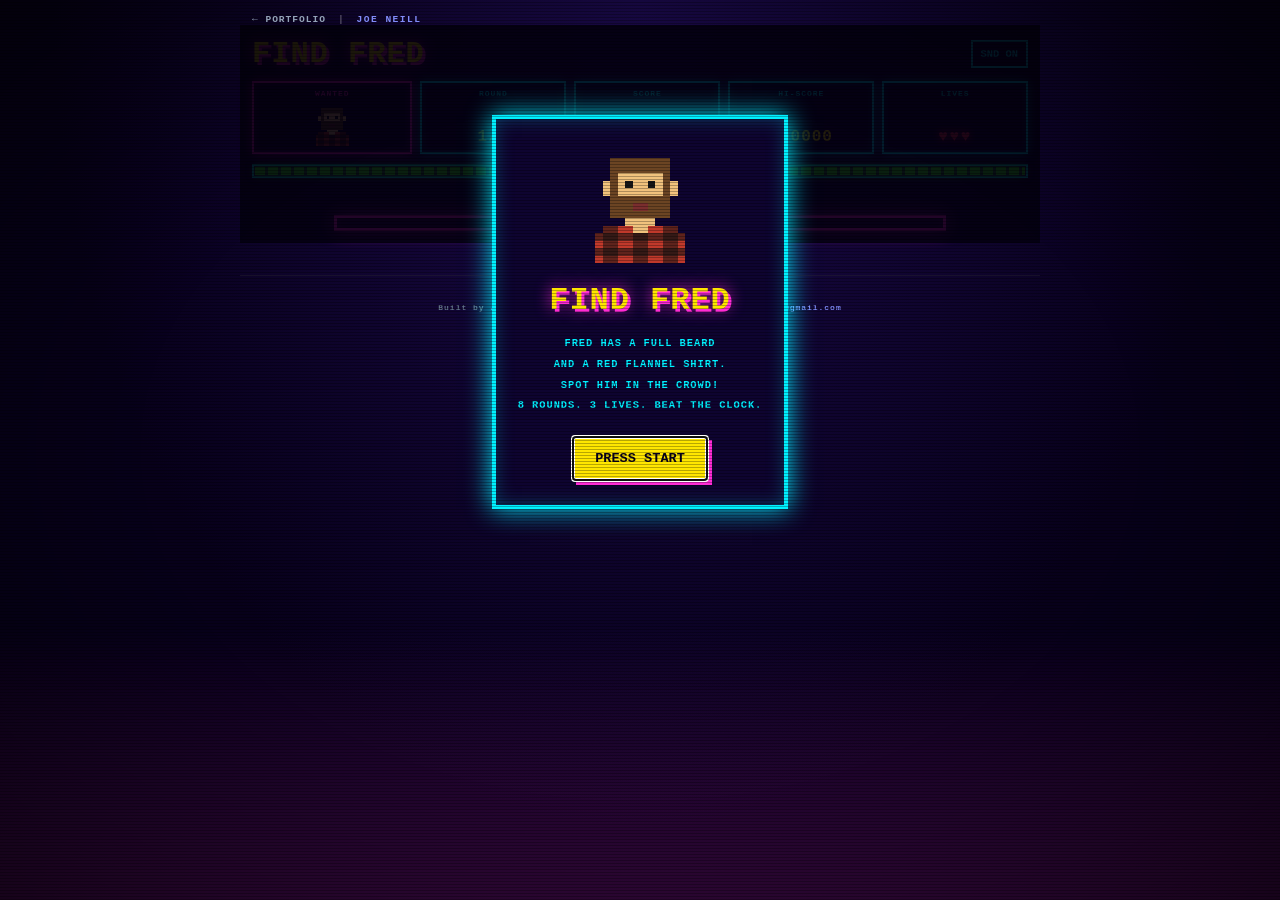
<file: games/find-fred/index.html>
<!DOCTYPE html>
<html lang="en">
<head>
  <meta charset="UTF-8">
  <meta name="viewport" content="width=device-width, initial-scale=1">
  <title>FIND FRED</title>
  <link rel="stylesheet" href="style.css">
</head>
<body>
  <nav class="site-nav">
    <a href="../../index.html" class="back-link">&larr; Portfolio</a>
    <span class="sep">|</span>
    <span class="owner">Joe Neill</span>
  </nav>

  <main class="game">
    <div class="topbar">
      <h2 class="logo">FIND FRED</h2>
      <button id="mute" class="mute" type="button" aria-pressed="false">SND ON</button>
    </div>

    <header class="hud">
      <div class="stat target"><span class="label">Wanted</span><div id="target"></div></div>
      <div class="stat"><span class="label">Round</span><span><span id="round">1</span>/<span id="total-rounds">8</span></span></div>
      <div class="stat"><span class="label">Score</span><span id="score">000000</span></div>
      <div class="stat"><span class="label">Hi-Score</span><span id="best">000000</span></div>
      <div class="stat"><span class="label">Lives</span><span id="lives" class="lives" aria-live="polite"></span></div>
    </header>

    <div class="timer" aria-hidden="true"><div id="timer-bar"></div></div>
    <p id="message" class="message" aria-live="polite">&nbsp;</p>

    <div id="board" class="board" role="group" aria-label="Find Fred board"></div>

    <div id="overlay" class="overlay">
      <div class="panel">
        <div id="overlay-art" class="overlay-art"></div>
        <h1 id="overlay-title">FIND FRED</h1>
        <p id="overlay-text"></p>
        <button id="overlay-button" type="button">PRESS START</button>
      </div>
    </div>
  </main>

  <footer class="site-footer">
    <p>Built by <a href="../../index.html">Joe Neill</a> &mdash; AI Coach &amp; Prompt Engineer &mdash; <a href="mailto:stationsix@gmail.com">stationsix@gmail.com</a></p>
  </footer>
  <div class="crt" aria-hidden="true"></div>
  <script src="script.js"></script>
</body>
</html>
</file>
<file: games/find-fred/style.css>
:root {
  --bg: #07001a;
  --panel: #0e0430;
  --cyan: #00f0ff;
  --pink: #ff2bd6;
  --yellow: #ffe600;
  --green: #39ff14;
  --red: #ff3050;
  --mono: "Press Start 2P", ui-monospace, "SF Mono", "Courier New", monospace;
}

* { box-sizing: border-box; }

body {
  margin: 0;
  min-height: 100vh;
  background:
    linear-gradient(transparent 0 70%, rgba(255, 43, 214, 0.18)) bottom / 100% 100% no-repeat,
    radial-gradient(ellipse at top, #1b0a4d 0%, var(--bg) 65%);
  color: var(--cyan);
  font-family: var(--mono);
  font-weight: 700;
  text-transform: uppercase;
  letter-spacing: 0.06em;
  display: flex;
  flex-direction: column;
  align-items: center;
}

.game {
  position: relative;
  width: 100%;
  max-width: 800px;
  padding: 12px;
  display: flex;
  flex-direction: column;
  align-items: center;
  gap: 10px;
}

/* CRT scanlines + vignette */
.crt {
  position: fixed;
  inset: 0;
  pointer-events: none;
  z-index: 50;
  background:
    repeating-linear-gradient(transparent 0 2px, rgba(0, 0, 0, 0.28) 2px 3px),
    radial-gradient(ellipse at center, transparent 55%, rgba(0, 0, 0, 0.55));
}

.topbar {
  width: 100%;
  display: flex;
  align-items: center;
  justify-content: space-between;
}

.logo {
  margin: 0;
  font-size: clamp(1.1rem, 4vw, 1.9rem);
  color: var(--yellow);
  text-shadow: 3px 3px 0 var(--pink), 0 0 14px var(--pink);
}

.mute {
  font: inherit;
  font-size: 0.65rem;
  color: var(--cyan);
  background: transparent;
  border: 2px solid var(--cyan);
  padding: 6px 8px;
  cursor: pointer;
}

.mute:hover { background: var(--cyan); color: var(--bg); }

.hud {
  width: 100%;
  display: grid;
  grid-template-columns: 1.1fr repeat(4, 1fr);
  gap: 8px;
}

.stat {
  background: var(--panel);
  border: 2px solid var(--cyan);
  box-shadow: 0 0 10px rgba(0, 240, 255, 0.45), inset 0 0 8px rgba(0, 240, 255, 0.2);
  padding: 6px 4px;
  text-align: center;
  font-size: clamp(0.7rem, 2.4vw, 1rem);
  color: var(--yellow);
  display: flex;
  flex-direction: column;
  justify-content: space-between;
  align-items: center;
  gap: 4px;
}

.stat .label {
  display: block;
  font-size: 0.5rem;
  color: var(--cyan);
}

.stat.target { border-color: var(--pink); box-shadow: 0 0 10px rgba(255, 43, 214, 0.6), inset 0 0 8px rgba(255, 43, 214, 0.25); }
.stat.target .label { color: var(--pink); }
#target svg { width: 44px; height: 44px; display: block; }

.lives { color: var(--red); text-shadow: 0 0 8px var(--red); letter-spacing: 0.1em; }
.lives .dead { color: #3a1a3a; text-shadow: none; }

.timer {
  width: 100%;
  height: 14px;
  background: #1a0b3d;
  border: 2px solid var(--cyan);
  padding: 1px;
}

#timer-bar {
  --c: var(--green);
  height: 100%;
  width: 100%;
  background: repeating-linear-gradient(90deg, var(--c) 0 10px, transparent 10px 13px);
  filter: drop-shadow(0 0 4px var(--c));
}

#timer-bar.low { --c: var(--red); animation: blink 0.4s steps(2) infinite; }

.message {
  margin: 0;
  min-height: 1.4em;
  font-size: clamp(0.55rem, 2vw, 0.75rem);
  color: var(--cyan);
  text-align: center;
}

.message.good { color: var(--green); text-shadow: 0 0 8px var(--green); }
.message.bad { color: var(--red); text-shadow: 0 0 8px var(--red); }

.board {
  --n: 4;
  width: min(100%, 68vh);
  display: grid;
  grid-template-columns: repeat(var(--n), 1fr);
  gap: 3px;
  background: var(--panel);
  border: 3px solid var(--pink);
  box-shadow: 0 0 18px rgba(255, 43, 214, 0.6), inset 0 0 12px rgba(255, 43, 214, 0.25);
  padding: 5px;
}

.cell {
  aspect-ratio: 1;
  padding: 2px;
  border: 1px solid #2b1a66;
  background: #150840;
  cursor: pointer;
  display: flex;
  align-items: center;
  justify-content: center;
}

.cell svg { width: 100%; height: 100%; shape-rendering: crispEdges; image-rendering: pixelated; }
.cell:hover:not(:disabled) { border-color: var(--cyan); background: #24107a; box-shadow: 0 0 8px var(--cyan); }
.cell:focus-visible { outline: 3px solid var(--yellow); outline-offset: 0; }
.cell:disabled { cursor: default; }

.cell.wrong { background: #5a0a1c; border-color: var(--red); animation: shake 0.3s steps(4); }
.cell.found { background: #0b4a14; border-color: var(--green); box-shadow: 0 0 14px var(--green); }
.cell.reveal { background: #0b4a14; border-color: var(--green); animation: blink 0.35s steps(2) infinite; }

@keyframes shake { 25% { transform: translateX(-3px); } 75% { transform: translateX(3px); } }
@keyframes blink { 50% { opacity: 0.25; } }

.overlay {
  position: absolute;
  inset: 0;
  background: rgba(4, 0, 16, 0.88);
  display: flex;
  align-items: flex-start;
  justify-content: center;
  padding: 10vh 12px 0;
  z-index: 10;
}

.overlay[hidden] { display: none; }

.panel {
  background: var(--panel);
  border: 4px solid var(--cyan);
  box-shadow: 0 0 24px var(--cyan), inset 0 0 18px rgba(0, 240, 255, 0.25);
  padding: 24px 22px;
  max-width: 460px;
  text-align: center;
}

.panel h1 {
  margin: 14px 0;
  font-size: clamp(1.3rem, 5vw, 2rem);
  color: var(--yellow);
  text-shadow: 3px 3px 0 var(--pink), 0 0 16px var(--pink);
}

.panel p { margin: 0 0 20px; font-size: 0.65rem; line-height: 2; white-space: pre-line; color: var(--cyan); }
.overlay-art svg { width: 120px; height: 120px; shape-rendering: crispEdges; }
.panel.win { border-color: var(--green); box-shadow: 0 0 24px var(--green), inset 0 0 18px rgba(57, 255, 20, 0.25); }
.panel.win h1 { color: var(--green); text-shadow: 3px 3px 0 #0a5a00, 0 0 16px var(--green); }
.panel.lose { border-color: var(--red); box-shadow: 0 0 24px var(--red), inset 0 0 18px rgba(255, 48, 80, 0.25); }
.panel.lose h1 { color: var(--red); text-shadow: 3px 3px 0 #5a0014, 0 0 16px var(--red); }

button#overlay-button {
  font: inherit;
  font-size: 0.85rem;
  padding: 12px 20px;
  color: var(--bg);
  background: var(--yellow);
  border: 3px solid #fff;
  box-shadow: 4px 4px 0 var(--pink);
  cursor: pointer;
  animation: blink 1s steps(2) infinite;
}

button#overlay-button:hover { animation: none; background: #fff; }
button#overlay-button:active { transform: translate(3px, 3px); box-shadow: 1px 1px 0 var(--pink); }

@media (max-width: 560px) {
  .hud { grid-template-columns: repeat(3, 1fr); }
}

/* Portfolio navigation (same pattern as the AI Memory Game) */
.site-nav {
  position: relative;
  z-index: 60;
  width: 100%;
  max-width: 800px;
  padding: 14px 12px 0;
  display: flex;
  align-items: center;
  gap: 12px;
  font-size: 0.6rem;
}

.site-nav .back-link { color: #94a3b8; text-decoration: none; }
.site-nav .back-link:hover { color: #e2e8f0; }
.site-nav .sep { color: rgba(255, 255, 255, 0.3); }
.site-nav .owner { color: #818cf8; letter-spacing: 0.15em; }

.site-footer {
  width: 100%;
  max-width: 800px;
  margin-top: 32px;
  padding: 24px 12px;
  border-top: 1px solid rgba(255, 255, 255, 0.08);
  text-align: center;
  font-size: 0.5rem;
  line-height: 2;
  color: #64748b;
  text-transform: none;
}

.site-footer p { margin: 0; }
.site-footer a { color: #818cf8; text-decoration: none; }
.site-footer a:hover { color: #a5b4fc; }
</file>
